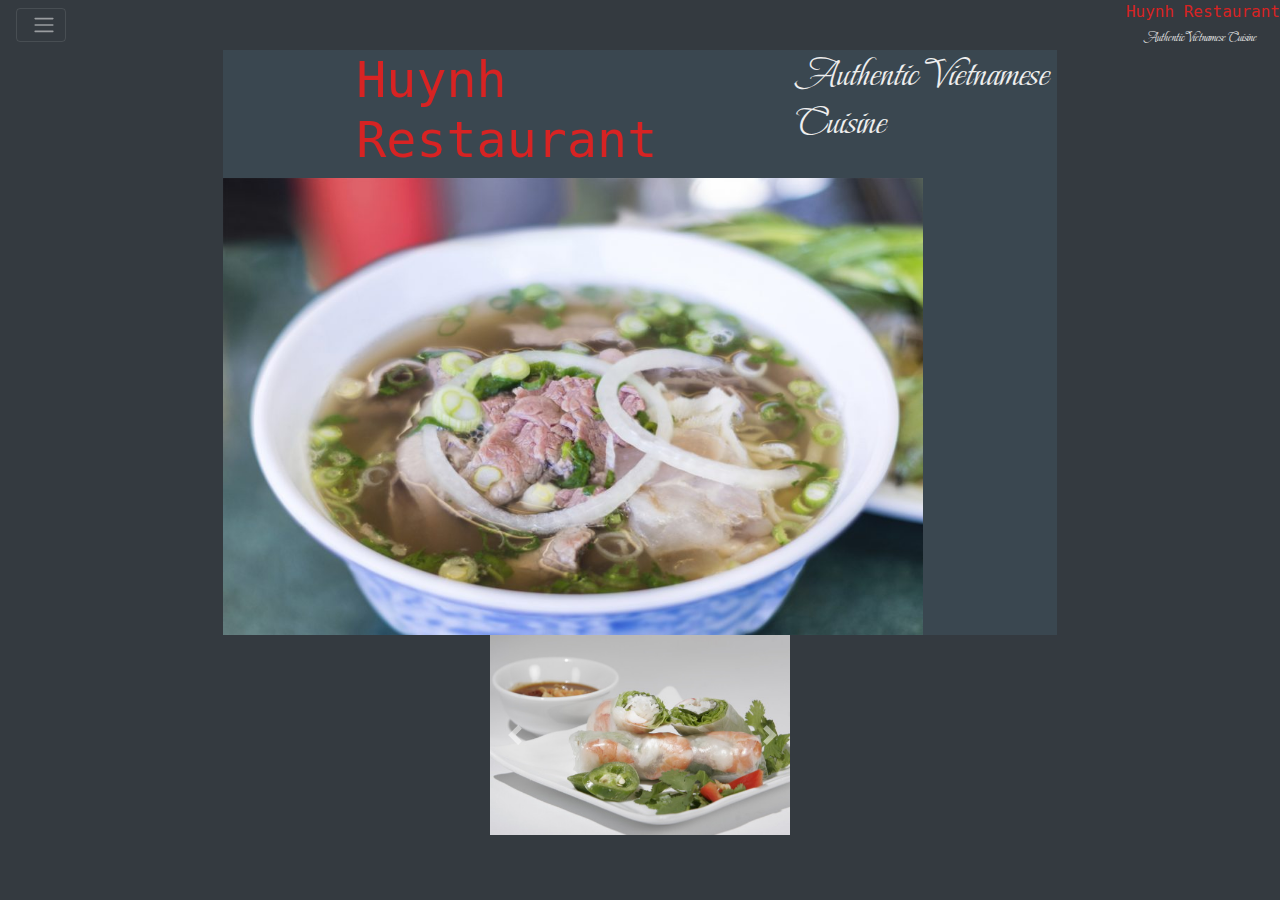
<file: index.html>
<!-- The site is still WIP -->

<!doctype html>
<html lang="en">
  <head>
    <!-- Required meta tags -->
    <meta charset="utf-8">
    <meta name="viewport" content="width=device-width, initial-scale=1, shrink-to-fit=no">

    <!-- Bootstrap CSS -->
    <link rel="stylesheet" href="https://cdn.jsdelivr.net/npm/bootstrap@4.4.1/dist/css/bootstrap.min.css" integrity="sha384-Vkoo8x4CGsO3+Hhxv8T/Q5PaXtkKtu6ug5TOeNV6gBiFeWPGFN9MuhOf23Q9Ifjh" crossorigin="anonymous">

    <link rel="stylesheet" href="./styles.css" />
    <title>Hello, world!</title>
    <link rel="preconnect" href="https://fonts.googleapis.com">
    <link rel="preconnect" href="https://fonts.gstatic.com" crossorigin>
    <link href="https://fonts.googleapis.com/css2?family=Beau+Rivage&family=PT+Mono&display=swap" rel="stylesheet">
  </head>
  <body>  
    <header>
      <div class="pos-f-t">
        <nav class="navbar navbar-dark bg-dark">
          <button class="navbar-toggler" type="button" data-toggle="collapse" data-target="#navbarToggleExternalContent" aria-controls="navbarToggleExternalContent" aria-expanded="false" aria-label="Toggle navigation">
            <span class="navbar-toggler-icon"></span>
          </button>
        </nav>      
        <div class="collapse" id="navbarToggleExternalContent">
          <div class="bg-dark p-4">
            <a class="dropdown-item" href="menu.html">Menu</a>
            <a class="dropdown-item" href="about-us.html">About Us</a>
            <a class="dropdown-item" href="contact.html">Contact & Location</a>
          </div>
        </div>
      </div>
      <div>
        <a class="Huyen" class="logo" href="index.html">Huynh Restaurant<br>
        <span>Authentic Vietnamese Cuisine</span></a>
      </div>
    </header>
    <div class="front-page">
      <div class="top">
        <h1 id="logo" class="Huyen">Huynh Restaurant<br>
          <span>Authentic Vietnamese Cuisine</span>
        </h1>
        <img class="pho" src="images/pho.jpg" alt="pho">
      </div>
      <div id="carouselExampleInterval" class="carousel slide" data-ride="carousel">
        <div class="carousel-inner">
          <div class="carousel-item active">
            <img src="images/goi cuon.jpg" class="d-block w-100" alt="...">
          </div>
          <div class="carousel-item">
            <img src="images/com chien.jpg" class="d-block w-100" alt="...">
          </div>
          <div class="carousel-item">
            <img src="images/com phuong hoang.jpg" class="d-block w-100" alt="...">
          </div>
          <div class="carousel-item">
            <img src="images/com suon nuong.jpg" class="d-block w-100" alt="...">
          </div>
        </div>
        <a class="carousel-control-prev" href="#carouselExampleInterval" role="button" data-slide="prev">
          <span class="carousel-control-prev-icon" aria-hidden="true"></span>
          <span class="sr-only">Previous</span>
        </a>
        <a class="carousel-control-next" href="#carouselExampleInterval" role="button" data-slide="next">
          <span class="carousel-control-next-icon" aria-hidden="true"></span>
          <span class="sr-only">Next</span>
        </a>
      </div>
    </div>

    <!-- Optional JavaScript -->
    <!-- jQuery first, then Popper.js, then Bootstrap JS -->
    <script src="https://code.jquery.com/jquery-3.4.1.slim.min.js" integrity="sha384-J6qa4849blE2+poT4WnyKhv5vZF5SrPo0iEjwBvKU7imGFAV0wwj1yYfoRSJoZ+n" crossorigin="anonymous"></script>
    <script src="https://cdn.jsdelivr.net/npm/popper.js@1.16.0/dist/umd/popper.min.js" integrity="sha384-Q6E9RHvbIyZFJoft+2mJbHaEWldlvI9IOYy5n3zV9zzTtmI3UksdQRVvoxMfooAo" crossorigin="anonymous"></script>
    <script src="https://cdn.jsdelivr.net/npm/bootstrap@4.4.1/dist/js/bootstrap.min.js" integrity="sha384-wfSDF2E50Y2D1uUdj0O3uMBJnjuUD4Ih7YwaYd1iqfktj0Uod8GCExl3Og8ifwB6" crossorigin="anonymous"></script>
  </body>
</html>
</file>
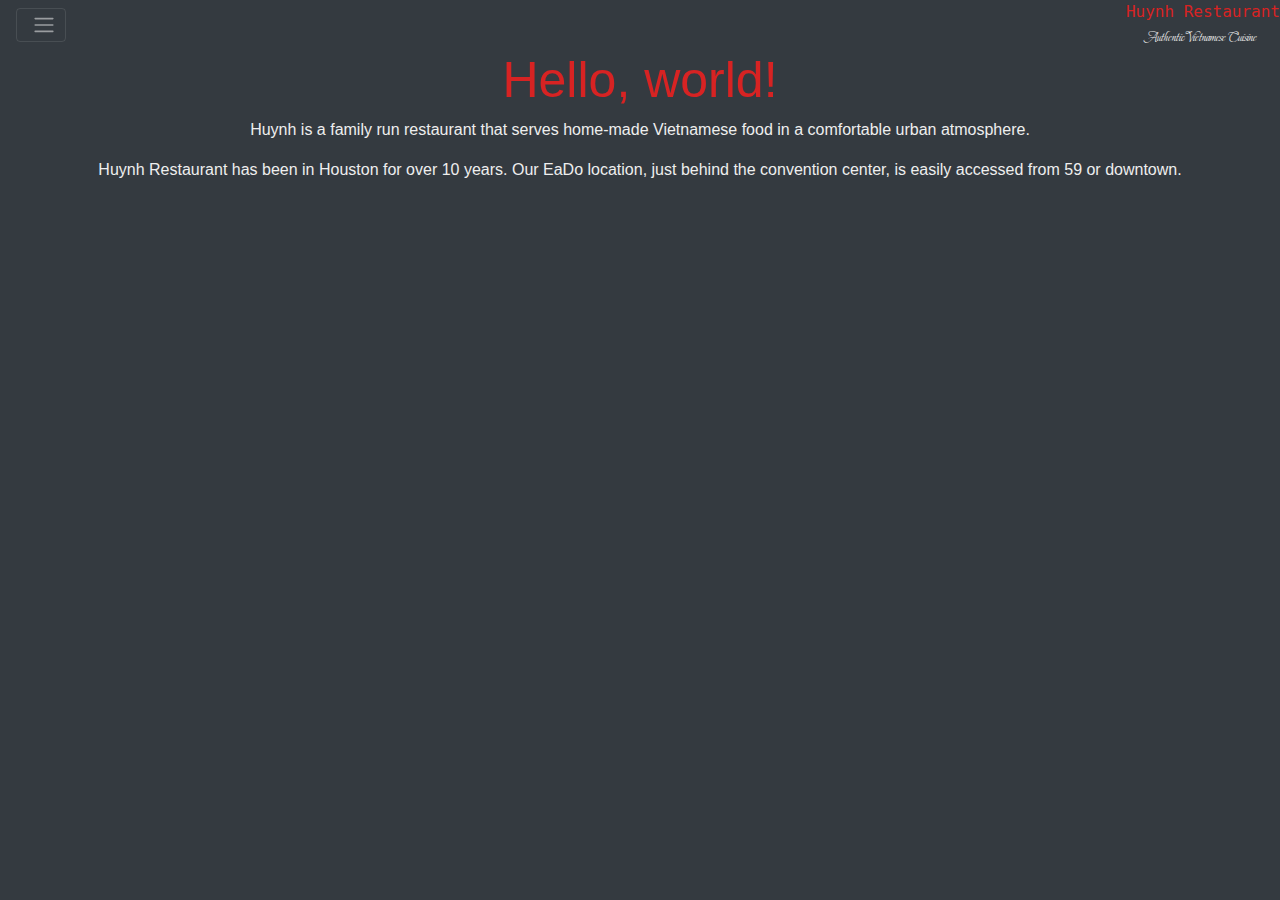
<file: about-us.html>
<!DOCTYPE html>
<html lang="en">
    <head>
    <!-- Required meta tags -->
    <meta charset="utf-8" />
    <meta
        name="viewport"
        content="width=device-width, initial-scale=1, shrink-to-fit=no"
    />

    <!-- Bootstrap CSS -->
    <link
        rel="stylesheet"
        href="https://stackpath.bootstrapcdn.com/bootstrap/4.4.1/css/bootstrap.min.css"
        integrity="sha384-Vkoo8x4CGsO3+Hhxv8T/Q5PaXtkKtu6ug5TOeNV6gBiFeWPGFN9MuhOf23Q9Ifjh"
        crossorigin="anonymous"
    />
    <link rel="stylesheet" href="./styles.css" />

    <title>Hello, world!</title>
    <link rel="preconnect" href="https://fonts.googleapis.com">
    <link rel="preconnect" href="https://fonts.gstatic.com" crossorigin>
    <link href="https://fonts.googleapis.com/css2?family=Beau+Rivage&family=PT+Mono&display=swap" rel="stylesheet">
    </head>
    <body>
    <header>
        <div class="pos-f-t">
            <nav class="navbar navbar-dark bg-dark">
            <button class="navbar-toggler" type="button" data-toggle="collapse" data-target="#navbarToggleExternalContent" aria-controls="navbarToggleExternalContent" aria-expanded="false" aria-label="Toggle navigation">
                <span class="navbar-toggler-icon"></span>
            </button>
            </nav>      
            <div class="collapse" id="navbarToggleExternalContent">
            <div class="bg-dark p-4">
                <a class="dropdown-item" href="menu.html">Menu</a>
                <a class="dropdown-item" href="about-us.html">About Us</a>
                <a class="dropdown-item" href="contact.html">Contact & Location</a>
            </div>
        </div>
        </div>
        <div>
            <a class="Huyen" href="index.html">Huynh Restaurant<br>
            <span>Authentic Vietnamese Cuisine</span></a>
        </div>
        </header>
    <h1>Hello, world!</h1>
    <div>
        <p>Huynh is a family run restaurant that serves home-made Vietnamese food in a comfortable urban atmosphere.</p>
        <p>Huynh Restaurant has been in Houston for over 10 years. Our EaDo location, just behind the convention center, is easily accessed from 59 or downtown.</p>
    </div>


    <!-- Optional JavaScript -->
    <!-- jQuery first, then Popper.js, then Bootstrap JS -->
    <script
        src="https://code.jquery.com/jquery-3.4.1.slim.min.js"
        integrity="sha384-J6qa4849blE2+poT4WnyKhv5vZF5SrPo0iEjwBvKU7imGFAV0wwj1yYfoRSJoZ+n"
        crossorigin="anonymous"
    ></script>
    <script
        src="https://cdn.jsdelivr.net/npm/popper.js@1.16.0/dist/umd/popper.min.js"
        integrity="sha384-Q6E9RHvbIyZFJoft+2mJbHaEWldlvI9IOYy5n3zV9zzTtmI3UksdQRVvoxMfooAo"
        crossorigin="anonymous"
    ></script>
    <script
        src="https://stackpath.bootstrapcdn.com/bootstrap/4.4.1/js/bootstrap.min.js"
        integrity="sha384-wfSDF2E50Y2D1uUdj0O3uMBJnjuUD4Ih7YwaYd1iqfktj0Uod8GCExl3Og8ifwB6"
        crossorigin="anonymous"
    ></script>
    </body>
</html>
</file>
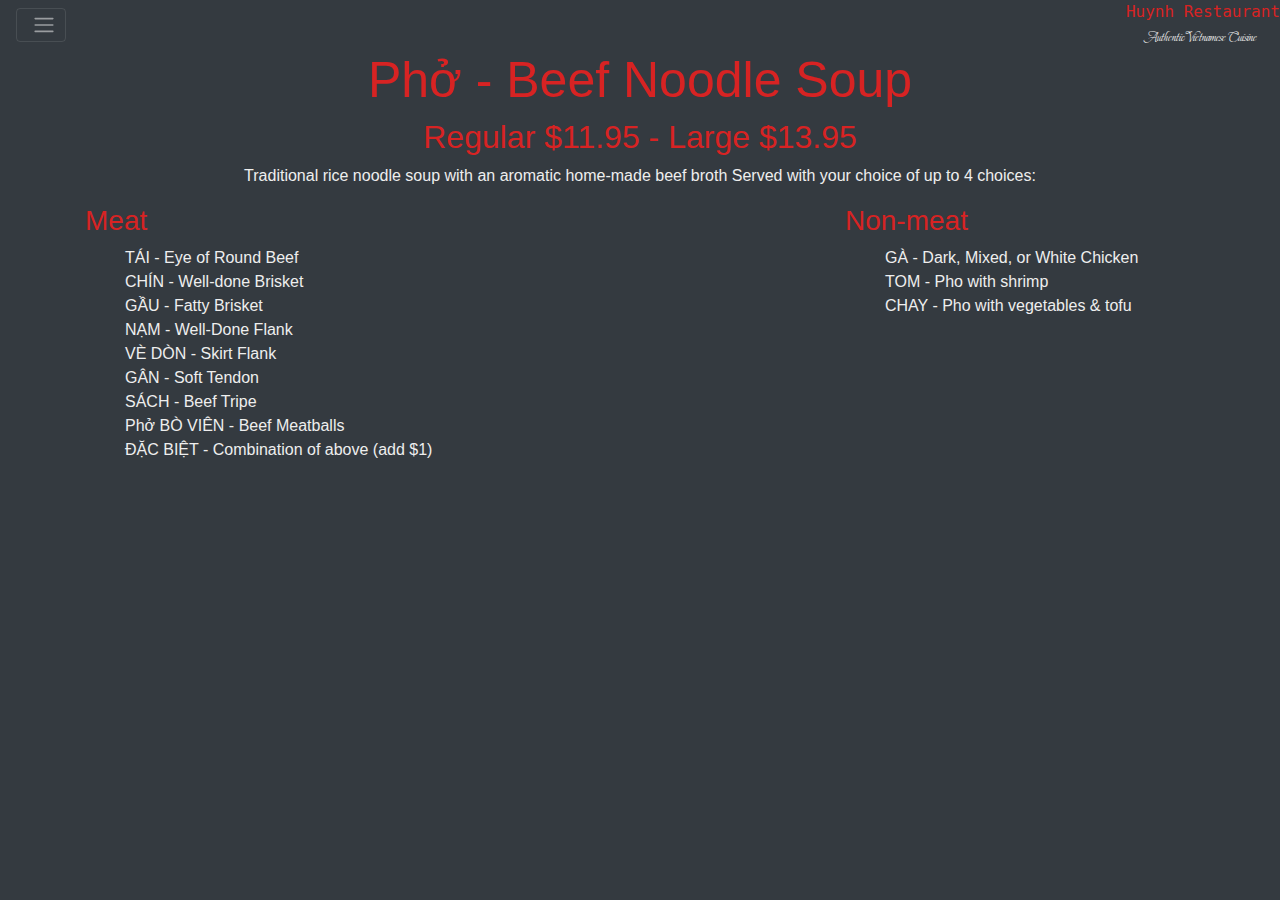
<file: menu.html>
<!DOCTYPE html>
<html lang="en">
    <head>
    <!-- Required meta tags -->
    <meta charset="utf-8" />
    <meta
        name="viewport"
        content="width=device-width, initial-scale=1, shrink-to-fit=no"
    />

    <!-- Bootstrap CSS -->
    <link
        rel="stylesheet"
        href="https://stackpath.bootstrapcdn.com/bootstrap/4.4.1/css/bootstrap.min.css"
        integrity="sha384-Vkoo8x4CGsO3+Hhxv8T/Q5PaXtkKtu6ug5TOeNV6gBiFeWPGFN9MuhOf23Q9Ifjh"
        crossorigin="anonymous"
    />
    <link rel="stylesheet" href="./styles.css" />

    <title>Hello, world!</title>
    <link rel="preconnect" href="https://fonts.googleapis.com">
    <link rel="preconnect" href="https://fonts.gstatic.com" crossorigin>
    <link href="https://fonts.googleapis.com/css2?family=Beau+Rivage&family=PT+Mono&display=swap" rel="stylesheet">
    </head>
    <body>
    <header>
        <div class="pos-f-t">
            <nav class="navbar navbar-dark bg-dark">
            <button class="navbar-toggler" type="button" data-toggle="collapse" data-target="#navbarToggleExternalContent" aria-controls="navbarToggleExternalContent" aria-expanded="false" aria-label="Toggle navigation">
                <span class="navbar-toggler-icon"></span>
            </button>
            </nav>      
            <div class="collapse" id="navbarToggleExternalContent">
            <div class="bg-dark p-4">
                <a class="dropdown-item" href="menu.html">Menu</a>
                <a class="dropdown-item" href="about-us.html">About Us</a>
                <a class="dropdown-item" href="contact.html">Contact & Location</a>
            </div>
        </div>
        </div>
        <div>
            <a class="Huyen" href="index.html">Huynh Restaurant<br>
            <span>Authentic Vietnamese Cuisine</span></a>
        </div>
    </header>
    <div>
        <div>
            <h1>
                Phở - Beef Noodle Soup 
            </h1>
            <h2>
                Regular $11.95 - Large $13.95
            </h2>
            <p>
                Traditional rice noodle soup with an aromatic home-made beef broth
                Served with your choice of up to 4 choices:
            </p>
        </div>
        <div class="container">
            <div class="row">
                <div class="col-4">
                    <h3>Meat</h3>
                    <ul>
                        <li>TÁI - Eye of Round Beef</li>
                        <li>CHÍN - Well-done Brisket</li>
                        <li>GẦU - Fatty Brisket</li>
                        <li>NẠM - Well-Done Flank</li>
                        <li>VÈ DÒN - Skirt Flank</li>
                        <li>GÂN - Soft Tendon</li>
                        <li>SÁCH - Beef Tripe</li>
                        <li>Phở BÒ VIÊN - Beef Meatballs</li>
                        <li>ÐẶC BIỆT - Combination of above (add $1)</li>
                    </ul>
                </div>
                <div class="col-4">
                    <h3>Non-meat</h3>
                    <ul>
                        <li>GÀ - Dark, Mixed, or White Chicken</li>
                        <li>TOM - Pho with shrimp</li>
                        <li>CHAY - Pho with vegetables & tofu</li>   
                    </ul>
                </div>
            </div>
        </div>
    </div>

    <!-- Optional JavaScript -->
    <!-- jQuery first, then Popper.js, then Bootstrap JS -->
    <script
        src="https://code.jquery.com/jquery-3.4.1.slim.min.js"
        integrity="sha384-J6qa4849blE2+poT4WnyKhv5vZF5SrPo0iEjwBvKU7imGFAV0wwj1yYfoRSJoZ+n"
        crossorigin="anonymous"
    ></script>
    <script
        src="https://cdn.jsdelivr.net/npm/popper.js@1.16.0/dist/umd/popper.min.js"
        integrity="sha384-Q6E9RHvbIyZFJoft+2mJbHaEWldlvI9IOYy5n3zV9zzTtmI3UksdQRVvoxMfooAo"
        crossorigin="anonymous"
    ></script>
    <script
        src="https://stackpath.bootstrapcdn.com/bootstrap/4.4.1/js/bootstrap.min.js"
        integrity="sha384-wfSDF2E50Y2D1uUdj0O3uMBJnjuUD4Ih7YwaYd1iqfktj0Uod8GCExl3Og8ifwB6"
        crossorigin="anonymous"
    ></script>
    </body>
</html>
</file>
<file: styles.css>
body {
    background-color: #343a40;
}

a:hover, a:visited, a:link, a:active {
    text-decoration: none;
    color: #D72323;
}

.dropdown-item {
    color:#D72323;
}
#logo {
    padding-left: 16%;
}
.Huyen {
    font-family: 'PT Mono', monospace;
    color: #D72323
}
span {
    font-family: 'Beau Rivage', cursive;
    font-size: 80%;
    color: #EEEEEE;
    margin-left: 12%;
}

h1 {
    display: flex;
    font-size: 50px;
    justify-content: center;
    color: #D72323;

}

h2 {
    display: flex;
    justify-content: center;
    color:#D72323;

}

h3 {
    display: flex;
    color:#D72323;

}

p {
    display: flex;
    justify-content: center;
    color:#EEEEEE;
}

.row {
    display: flex;
    justify-content: space-between;
}

ul {
    list-style: none
}

li {
    color: #EEEEEE;
}
.front-page {
    display: flex;
    justify-content: center;
    flex-direction: column;
    align-items: center;
}

.top {
    display: flex;
    align-content: center;
    flex-direction: column;
    background-color: #3A4750;

}

.pho {
    width: 700px;
    height: auto;
}
.background{
    display: block;
}

header {
    display: flex;
    justify-content: space-between;
}

.navbar .bg-dark {
    background-color: #FC5185;
}

.carousel {
    width: 300px;
    height: auto;
}
</file>
